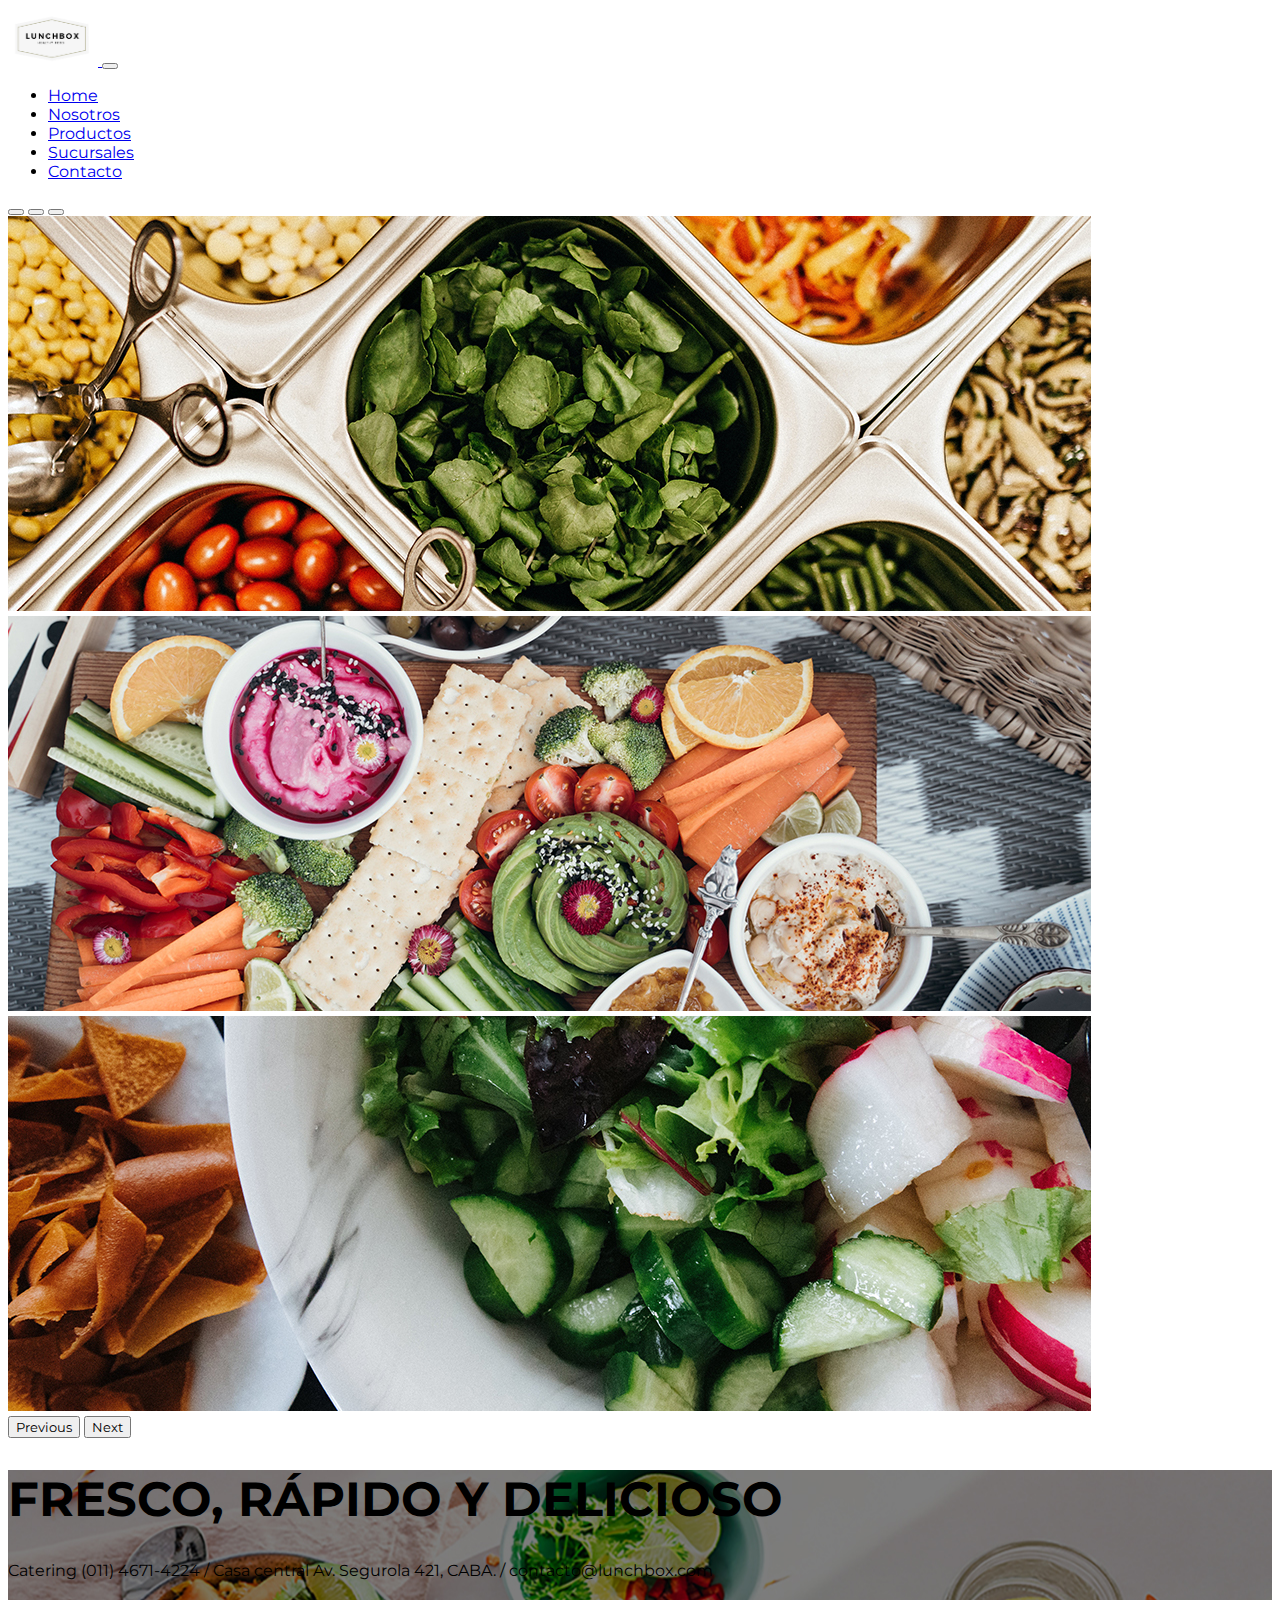
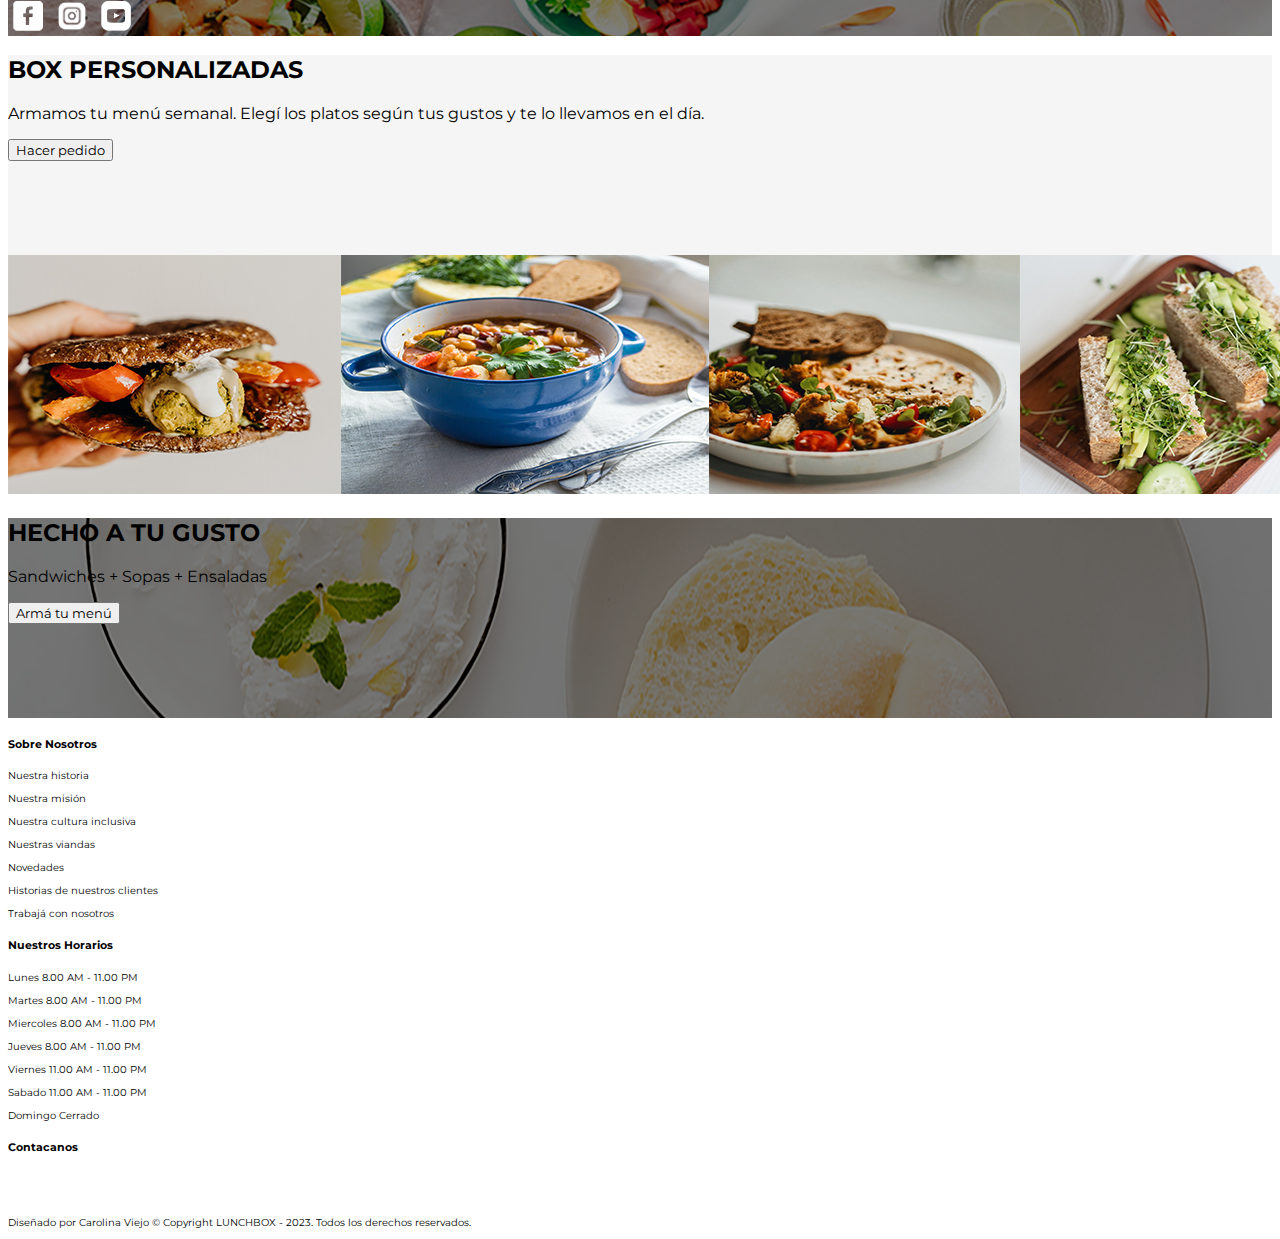
<file: index.html>
<!DOCTYPE html>
<html lang="en">

<head>
  <title>LUNCHBOX</title>
  <link rel="shortcut icon" href="./multimedia/imagenes/logo_favicon.png" type="image/x-icon">
  <meta charset="utf-8">
  <meta name="viewport" content="width=device-width, initial-scale=1">

  <meta name="description" content="Elegí ahora tus viandas! Viandas listas para consumir, con ingredientes naturales, 
        rico y saludable. Envíos a domicilio y retiro en tienda.">
  <meta name="keywords" content="viandas, saludable, light, natural, comida, rico, comida casera">

  <link href="https://cdn.jsdelivr.net/npm/bootstrap@5.3.2/dist/css/bootstrap.min.css" rel="stylesheet"
    integrity="sha384-T3c6CoIi6uLrA9TneNEoa7RxnatzjcDSCmG1MXxSR1GAsXEV/Dwwykc2MPK8M2HN" crossorigin="anonymous">
  <link rel="stylesheet" href="estilos/estilos.css">
</head>

<body>
  <header>
    <nav class="navbar navbar-expand-lg navbar-dark fixed-top bg-dark">
      <div class="container text-center">
        <a href="#" class="navbar-brand">
          <img src="./multimedia/imagenes/logo_lunchbox.png" alt="Logo LUNCHBOX">
        </a>
        <button class="navbar-toggler navbar-dark" type="button" data-bs-toggle="collapse" data-bs-target="#mainNav"
          aria-controls="mainNav" aria-expanded="false" aria-label="Barra de navegacion">
          <span class="navbar-toggler-icon navbar-dark"></span>
        </button>
        <div class="collapse navbar-collapse text-start" id="mainNav">
          <ul class="navbar-nav ms-auto mb-2 mb-lg-0">
            <li class="nav-item">
              <a class="nav-link link-light" href="index.html">Home</a>
            </li>
            <li class="nav-item">
              <a class="nav-link link-light" href="./paginas/nosotros.html">Nosotros</a>
            </li>
            <li class="nav-item">
              <a class="nav-link link-light" href="./paginas/productos.html">Productos</a>
            </li>
            <li class="nav-item">
              <a class="nav-link link-light" href="./paginas/sucursales.html">Sucursales</a>
            </li>
            <li class="nav-item">
              <a class="nav-link link-light" href="./paginas/contacto.html">Contacto</a>
            </li>
          </ul>
        </div>
      </div>
    </nav>
  </header>
  <main>
    <div class="carousel-display">
      <div id="carouselComida" class="carousel slide" data-bs-ride="carousel">
        <div class="carousel-indicators">
          <button type="button" data-bs-target="#carouselComida" data-bs-slide-to="0" class="active" aria-current="true"
            aria-label="Imagen 1"></button>
          <button type="button" data-bs-target="#carouselComida" data-bs-slide-to="1" aria-current="true"
            aria-label="Imagen 2"></button>
          <button type="button" data-bs-target="#carouselComida" data-bs-slide-to="2" aria-current="true"
            aria-label="Imagen 3"></button>
        </div>
        <div class="carousel-inner">
          <div class="carousel-item w-100 active">
            <img src="multimedia/imagenes/carrousel.jpg" class="d-block w-100" alt="carousel1">
          </div>
          <div class="carousel-item">
            <img src="multimedia/imagenes/carrousel_2.jpg" class="d-block w-100" alt="carousel2">
          </div>
          <div class="carousel-item">
            <img src="multimedia/imagenes/carrousel_3.jpg" class="d-block w-100" alt="carousel3">
          </div>
        </div>
        <button class="carousel-control-prev" type="button" data-bs-target="#carouselComida" data-bs-slide="prev">
          <span class="carousel-control-prev-icon" aria-hidden="true"></span>
          <span class="visually-hidden">Previous</span>
        </button>
        <button class="carousel-control-next" type="button" data-bs-target="#carouselComida" data-bs-slide="next">
          <span class="carousel-control-next-icon" aria-hidden="true"></span>
          <span class="visually-hidden">Next</span>
        </button>
      </div>
    </div>
    <section class="seccion-delicioso mt-5 mt-md-1 mt-lg-1">
      <div class="container">
        <div class="row">
          <div class="col-12 col-md-12 col-lg-12 mb-5 mt-md-5">
            <h1 class="text-white text-center fresco-title mt-5 mt-md-5 mt-lg-5">
              FRESCO, RÁPIDO Y DELICIOSO
            </h1>
            <p class="text-white text-center">
              Catering (011) 4671-4224 / Casa central Av. Segurola 421, CABA.
              / contacto@lunchbox.com
            </p>
            <div class="d-md-block text-center icons-social-networks">
              <!--fb-->
              <a href="#" target="_blank">
                <img src="./multimedia/imagenes/icono_facebook.png" alt="Facebook">
              </a>
              <!--ig-->
              <a href="#" target="_blank">
                <img src="./multimedia/imagenes/icono_instagram.png" alt="Instagram">
              </a>
              <!--tw-->
              <a href="#" target="_blank">
                <img src="./multimedia/imagenes/icono_youtube.png" alt="Twitter">
              </a>
            </div>
          </div>
        </div>
      </div>
    </section>
    <section class="personaliza">
      <div class="container">
        <div class="row">
          <div class="col-12 col-md-12 col-lg-12 mb-5">
            <h2 class="text-center mt-5 mt-md-5 mt-lg-5">
              BOX PERSONALIZADAS
            </h2>
            <p class="text-center">
              Armamos tu menú semanal. Elegí los platos según tus gustos y te
              lo llevamos en el día.
            </p>
            <div class="text-center">
              <button class="btn btn-danger regular-button">
                Hacer pedido
              </button>
            </div>
          </div>
        </div>
      </div>
    </section>
    <div>
      <img src="./multimedia/imagenes/imagen_banner_viandas.jpg" alt="banner" class="w-100">
    </div>
    <section class="menu">
      <div class="container">
        <div class="row">
          <div class="col-12 col-md-12 col-lg-12 mb-5">
            <h2 class="text-white text-center mt-5 mt-md-5 mt-lg-5">
              HECHO A TU GUSTO
            </h2>
            <p class="text-white text-center">
              Sandwiches + Sopas + Ensaladas
            </p>
            <div class="text-center">
              <button class="btn btn-danger regular-button">
                Armá tu menú
              </button>
            </div>
          </div>
        </div>
      </div>
    </section>
  </main>
  <footer class="bg-black text-white pt-3 pb-2">
    <div class="container text-start text-md-start text-lg-start">
      <div class="row text-start text-md-start text-lg-start mb-2 mb-md-2 mb-lg-2">
        <div class="col-12 col-md-12 col-lg-4 mt-3 text-center">
          <h5 class="text-uppercase mb-2 font-weight-bold footer-title-size">Sobre Nosotros</h5>
          <div class="mb-1 font-size">
            <p class="p-margin">Nuestra historia</p>
          </div>
          <div class="mb-1 font-size">
            <p class="p-margin">Nuestra misión</p>
          </div>
          <div class="mb-1 font-size">
            <p class="p-margin">Nuestra cultura inclusiva</p>
          </div>
          <div class="mb-1 font-size">
            <p class="p-margin">Nuestras viandas</p>
          </div>
          <div class="mb-1 font-size">
            <p class="p-margin">Novedades</p>
          </div>
          <div class="mb-1 font-size">
            <p class="p-margin">Historias de nuestros clientes</p>
          </div>
          <div class="mb-1 font-size">
            <p class="p-margin">Trabajá con nosotros</p>
          </div>
        </div>
        <div class="col-12 col-md-12 col-lg-4 mt-3 text-center">
          <h5 class="text-uppercase mb-2 font-weight-bold footer-title-size">Nuestros Horarios</h5>
          <div class="mb-1 font-size">
            <p class="p-margin">Lunes 8.00 AM - 11.00 PM</p>
          </div>
          <div class="mb-1 font-size">
            <p class="p-margin">Martes 8.00 AM - 11.00 PM</p>
          </div>
          <div class="mb-1 font-size">
            <p class="p-margin">Miercoles 8.00 AM - 11.00 PM</p>
          </div>
          <div class="mb-1 font-size">
            <p class="p-margin">Jueves 8.00 AM - 11.00 PM</p>
          </div>
          <div class="mb-1 font-size">
            <p class="p-margin">Viernes 11.00 AM - 11.00 PM</p>
          </div>
          <div class="mb-1 font-size">
            <p class="p-margin">Sabado 11.00 AM - 11.00 PM</p>
          </div>
          <div class="mb-1 font-size">
            <p class="p-margin">Domingo Cerrado</p>
          </div>
        </div>
        <div class="col-12 col-md-12 col-lg-4 mt-3">
          <h5 class="text-uppercase text-center mb-2 font-weight-bold footer-title-size">Contacanos</h5>
          <div class="d-md-block text-center icons-social">
            <!--fb-->
            <a target="_blank" href="https://facebook.com/">
              <img src="./multimedia/imagenes/icono_facebook.png" alt="Facebook"></a>
            <!--ig-->
            <a target="_blank" href="https://instagram.com/">
              <img src="./multimedia/imagenes/icono_instagram.png" alt="Instagram"></a>
            <a target="_blank" href="https://youtube.com/">
              <img src="./multimedia/imagenes/icono_youtube.png" alt="Youtube"></a>
          </div>
        </div>
      </div>
      <p class="text-center text-white mt-md-3 font-size">Diseñado por Carolina Viejo © Copyright LUNCHBOX - 2023.
        Todos los
        derechos reservados.</p>
    </div>
  </footer>
  <!-- Optional JavaScript -->
  <!-- jQuery first, then Popper.js, then Bootstrap JS -->
  <script src=" https://code.jquery.com/jquery-3.3.1.slim.min.js"
    integrity="sha384-q8i/X+965DzO0rT7abK41JStQIAqVgRVzpbzo5smXKp4YfRvH+8abtTE1Pi6jizo" crossorigin="anonymous">
  </script>
  <script src="https://cdn.jsdelivr.net/npm/@popperjs/core@2.11.8/dist/umd/popper.min.js"
    integrity="sha384-I7E8VVD/ismYTF4hNIPjVp/Zjvgyol6VFvRkX/vR+Vc4jQkC+hVqc2pM8ODewa9r" crossorigin="anonymous">
  </script>
  <script src="https://cdn.jsdelivr.net/npm/bootstrap@5.3.2/dist/js/bootstrap.min.js"
    integrity="sha384-BBtl+eGJRgqQAUMxJ7pMwbEyER4l1g+O15P+16Ep7Q9Q+zqX6gSbd85u4mG4QzX+" crossorigin="anonymous">
  </script>
</body>

</html>
</file>
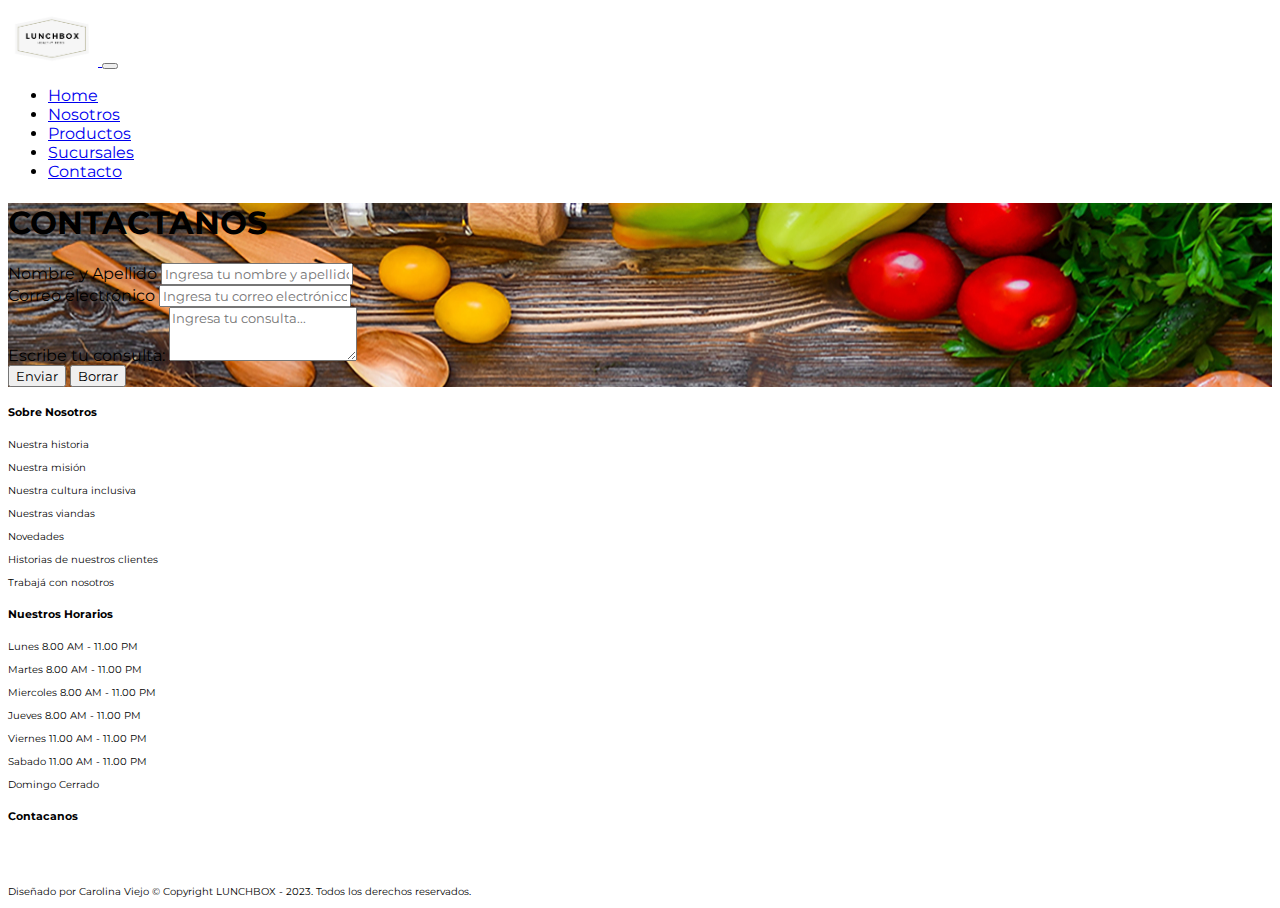
<file: paginas/contacto.html>
<!DOCTYPE html>
<html lang="en">

<head>
	<link rel="shortcut icon" href="../multimedia/imagenes/logo_favicon.png" type="image/x-icon">
	<meta charset="UTF-8">
	<meta name="viewport" content="width=device-width, initial-scale=1">

	<meta name="description" content="Contactate con nosotros y te responderemos a la brevedad. 
				Si tenés alguna duda o sugerencia dejanos tu consulta">
	<meta name="keywords" content="contacto, información, consulta">

	<link href="https://cdn.jsdelivr.net/npm/bootstrap@5.3.2/dist/css/bootstrap.min.css" rel="stylesheet"
		integrity="sha384-T3c6CoIi6uLrA9TneNEoa7RxnatzjcDSCmG1MXxSR1GAsXEV/Dwwykc2MPK8M2HN" crossorigin="anonymous">
	<link rel="stylesheet" href="../estilos/estilos.css">
	<title>LUNCHBOX</title>
</head>

<body>
	<header>
		<nav class="navbar navbar-expand-lg navbar-dark fixed-top bg-dark">
			<div class="container text-center">
				<a href="#" class="navbar-brand">
					<img src="../multimedia/imagenes/logo_lunchbox.png" alt="Logo LUNCHBOX">
				</a>
				<button class="navbar-toggler navbar-dark" type="button" data-bs-toggle="collapse"
					data-bs-target="#mainNav" aria-controls="mainNav" aria-expanded="false"
					aria-label="Barra de navegacion">
					<span class="navbar-toggler-icon navbar-dark"></span>
				</button>
				<div class="collapse navbar-collapse text-start" id="mainNav">
					<ul class="navbar-nav ms-auto mb-2 mb-lg-0">
						<li class="nav-item">
							<a class="nav-link link-light" href="../index.html">Home</a>
						</li>
						<li class="nav-item">
							<a class="nav-link link-light" href="./nosotros.html">Nosotros</a>
						</li>
						<li class="nav-item">
							<a class="nav-link link-light" href="./productos.html">Productos</a>
						</li>
						<li class="nav-item">
							<a class="nav-link link-light" href="./sucursales.html">Sucursales</a>
						</li>
						<li class="nav-item">
							<a class="nav-link link-light" href="#">Contacto</a>
						</li>
					</ul>
				</div>
			</div>
		</nav>
	</header>
	<main>
		<section class="contactanos mt-5 mt-md-5 mt-lg-5">
			<div class=" container">
				<div class="row">
					<div class="col-12 col-md-12 col-lg-12 mb-5 mt-md-5">
						<h1 class="text-white text-center fs-2 mt-5 mt-md-5 mt-lg-5 pt-3 me-5 me-md-5 me-lg-5">
							CONTACTANOS
						</h1>
						<form class="form-bakground">
							<div class="align-items-center pt-4 ms-md-5">
								<div class="mb-3 mx-auto w-50">
									<label class="form-label text-white">Nombre y Apellido</label>
									<input type="text" class="form-control" id="ayp"
										placeholder="Ingresa tu nombre y apellido*">
								</div>
								<div class="mb-3 mx-auto w-50">
									<label class="form-label text-white">Correo electrónico</label>
									<input type="text" class="form-control" id="email"
										placeholder="Ingresa tu correo electrónico*">
								</div>
								<div class="mb-3 mx-auto w-50">
									<label class="form-label text-white">Escribe tu consulta:</label>
									<textarea class="form-control" id="consulta" rows="3"
										placeholder="Ingresa tu consulta..."></textarea>
								</div>
								<div class="mb-3 mx-auto w-50 text-center">
									<button type="submit" class="btn btn-success regular-button">Enviar</button>
									<button type="reset" class="btn btn-danger regular-button ms-md-3">Borrar</button>
								</div>
							</div>
						</form>
					</div>
				</div>
			</div>
		</section>
	</main>
	<footer class="bg-black text-white pt-3 pb-2">
		<div class="container text-start text-md-start text-lg-start">
			<div class="row text-start text-md-start text-lg-start mb-2 mb-md-2 mb-lg-2">
				<div class="col-12 col-md-12 col-lg-4 mt-3 text-center">
					<h5 class="text-uppercase mb-2 font-weight-bold footer-title-size">Sobre Nosotros</h5>
					<div class="mb-1 font-size">
						<p class="p-margin">Nuestra historia</p>
					</div>
					<div class="mb-1 font-size">
						<p class="p-margin">Nuestra misión</p>
					</div>
					<div class="mb-1 font-size">
						<p class="p-margin">Nuestra cultura inclusiva</p>
					</div>
					<div class="mb-1 font-size">
						<p class="p-margin">Nuestras viandas</p>
					</div>
					<div class="mb-1 font-size">
						<p class="p-margin">Novedades</p>
					</div>
					<div class="mb-1 font-size">
						<p class="p-margin">Historias de nuestros clientes</p>
					</div>
					<div class="mb-1 font-size">
						<p class="p-margin">Trabajá con nosotros</p>
					</div>
				</div>
				<div class="col-12 col-md-12 col-lg-4 mt-3 text-center">
					<h5 class="text-uppercase mb-2 font-weight-bold footer-title-size">Nuestros Horarios</h5>
					<div class="mb-1 font-size">
						<p class="p-margin">Lunes 8.00 AM - 11.00 PM</p>
					</div>
					<div class="mb-1 font-size">
						<p class="p-margin">Martes 8.00 AM - 11.00 PM</p>
					</div>
					<div class="mb-1 font-size">
						<p class="p-margin">Miercoles 8.00 AM - 11.00 PM</p>
					</div>
					<div class="mb-1 font-size">
						<p class="p-margin">Jueves 8.00 AM - 11.00 PM</p>
					</div>
					<div class="mb-1 font-size">
						<p class="p-margin">Viernes 11.00 AM - 11.00 PM</p>
					</div>
					<div class="mb-1 font-size">
						<p class="p-margin">Sabado 11.00 AM - 11.00 PM</p>
					</div>
					<div class="mb-1 font-size">
						<p class="p-margin">Domingo Cerrado</p>
					</div>
				</div>
				<div class="col-12 col-md-12 col-lg-4 mt-3">
					<h5 class="text-uppercase text-center mb-2 font-weight-bold footer-title-size">Contacanos</h5>
					<div class="d-md-block text-center icons-social">
						<!--fb-->
						<a target="_blank" href="https://facebook.com/">
							<img src="../multimedia/imagenes/icono_facebook.png" alt="Facebook"></a>
						<!--ig-->
						<a target="_blank" href="https://instagram.com/">
							<img src="../multimedia/imagenes/icono_instagram.png" alt="Instagram"></a>

						<a target="_blank" href="https://youtube.com/">
							<img src="../multimedia/imagenes/icono_youtube.png" alt="Youtube"></a>
					</div>
				</div>
			</div>
			<p class="text-center text-white mt-md-3 font-size">Diseñado por Carolina Viejo © Copyright LUNCHBOX - 2023.
				Todos los
				derechos reservados.</p>
		</div>
	</footer>
	<!-- Optional JavaScript -->
	<!-- jQuery first, then Popper.js, then Bootstrap JS -->
	<script src=" https://code.jquery.com/jquery-3.3.1.slim.min.js"
		integrity="sha384-q8i/X+965DzO0rT7abK41JStQIAqVgRVzpbzo5smXKp4YfRvH+8abtTE1Pi6jizo" crossorigin="anonymous">
	</script>
	<script src="https://cdn.jsdelivr.net/npm/@popperjs/core@2.11.8/dist/umd/popper.min.js"
		integrity="sha384-I7E8VVD/ismYTF4hNIPjVp/Zjvgyol6VFvRkX/vR+Vc4jQkC+hVqc2pM8ODewa9r" crossorigin="anonymous">
	</script>
	<script src="https://cdn.jsdelivr.net/npm/bootstrap@5.3.2/dist/js/bootstrap.min.js"
		integrity="sha384-BBtl+eGJRgqQAUMxJ7pMwbEyER4l1g+O15P+16Ep7Q9Q+zqX6gSbd85u4mG4QzX+" crossorigin="anonymous">
	</script>
</body>

</html>
</file>
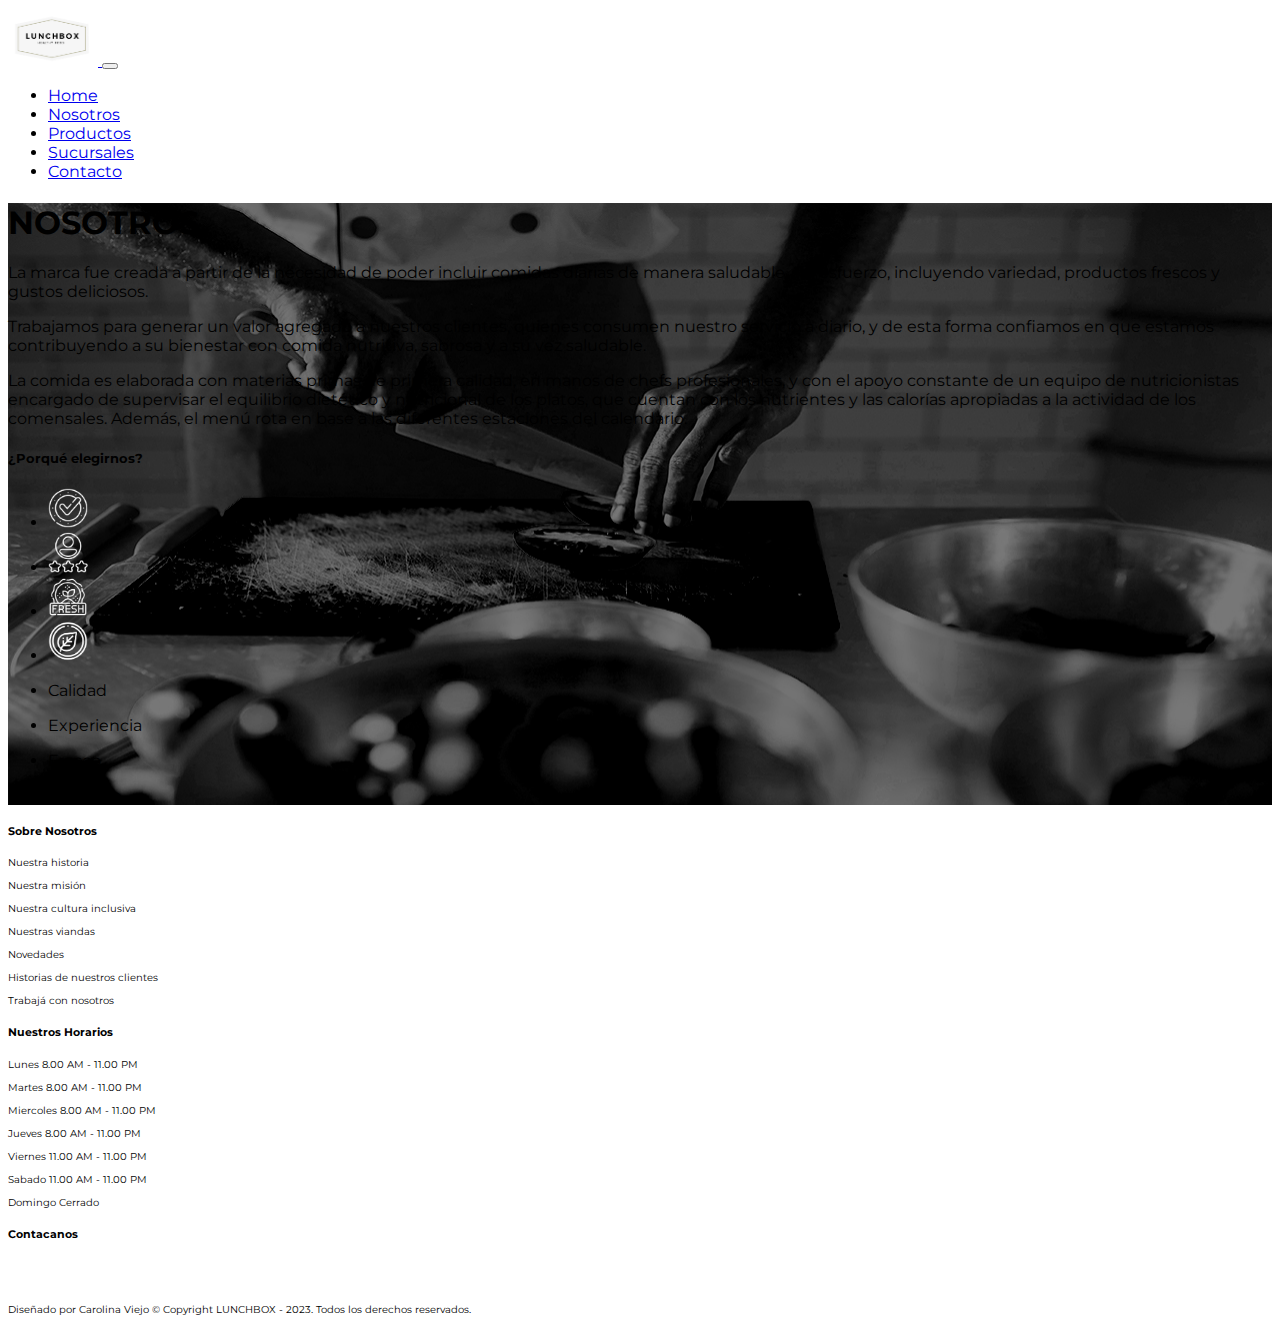
<file: paginas/nosotros.html>
<!DOCTYPE html>
<html lang="en">

<head>
	<link rel="shortcut icon" href="../multimedia/imagenes/logo_favicon.png" type="image/x-icon">

	<meta charset="UTF-8">
	<meta name="viewport" content="width=device-width, initial-scale=1">

	<meta name="description" content="Tenemos la necesidad de ayudarte a incluir comidas diarias de manera saludable, sin esfuerzo,
				incluyendo variedad, productos frescos y gustos deliciosos.">
	<meta name="keywords" content="comer saludable sin esfuerzo, comida diaria, productos frescos, variedad de sabores">

	<!-- Bootstrap CSS -->
	<link href="https://cdn.jsdelivr.net/npm/bootstrap@5.3.2/dist/css/bootstrap.min.css" rel="stylesheet"
		integrity="sha384-T3c6CoIi6uLrA9TneNEoa7RxnatzjcDSCmG1MXxSR1GAsXEV/Dwwykc2MPK8M2HN" crossorigin="anonymous">
	<link rel="stylesheet" href="../estilos/estilos.css">
	<title>LUNCHBOX</title>
</head>

<body>
	<header>
		<nav class="navbar navbar-expand-lg navbar-dark fixed-top bg-dark">
			<div class="container text-center">
				<a href="#" class="navbar-brand">
					<img src="../multimedia/imagenes/logo_lunchbox.png" alt="Logo LUNCHBOX">
				</a>
				<button class="navbar-toggler navbar-dark" type="button" data-bs-toggle="collapse"
					data-bs-target="#mainNav" aria-controls="mainNav" aria-expanded="false"
					aria-label="Barra de navegacion">
					<span class="navbar-toggler-icon navbar-dark"></span>
				</button>
				<div class="collapse navbar-collapse text-start" id="mainNav">
					<ul class="navbar-nav ms-auto mb-2 mb-lg-0">
						<li class="nav-item">
							<a class="nav-link link-light" href="index.html">Home</a>
						</li>
						<li class="nav-item">
							<a class="nav-link link-light" href="#">Nosotros</a>
						</li>
						<li class="nav-item">
							<a class="nav-link link-light" href="./productos.html">Productos</a>
						</li>
						<li class="nav-item">
							<a class="nav-link link-light" href="./sucursales.html">Sucursales</a>
						</li>
						<li class="nav-item">
							<a class="nav-link link-light" href="./contacto.html">Contacto</a>
						</li>
					</ul>
				</div>
			</div>
		</nav>
	</header>
	<main>
		<section class="sobre-nosotros mt-5 mt-md-5 mt-lg-5">
			<div class=" container">
				<div class="row">
					<div class="col-12 col-md-12 col-lg-12 mb-5 mt-md-5">
						<h1
							class="text-white text-start fs-3 mt-5 mt-md-5 mt-lg-5 pt-3 pt-md-3 pt-lg-3 ms-2 ms-md-2 ms-lg-2">
							NOSOTROS
						</h1>
						<p class="text-white text-start ms-2 ms-md-2 ms-lg-2">
							La marca fue creada a partir de la necesidad de poder incluir comidas diarias de manera
							saludable, sin esfuerzo, incluyendo variedad, productos frescos y gustos deliciosos.
						</p>
						<p class="text-white text-start ms-2 ms-md-2 ms-lg-2">
							Trabajamos para generar un valor agregado a nuestros clientes, quienes consumen nuestro
							servicio
							a diario, y de esta forma confiamos en que estamos contribuyendo a su bienestar con comida
							nutritiva, sabrosa y a su vez saludable.
						</p>
						<p class="text-white text-start ms-2 ms-md-2 ms-lg-2">
							La comida es elaborada con materias primas de primera calidad, en manos de chefs
							profesionales, y
							con el apoyo constante de un equipo de nutricionistas encargado de supervisar el equilibrio
							dietético y nutricional de los platos, que cuentan con los nutrientes y las calorías
							apropiadas
							a la actividad de los comensales. Además, el menú rota en base a las diferentes estaciones
							del
							calendario.
						</p>
						<div>
							<h5 class="text-white text-start mb-4 mb-md-4 mb-lg-4">
								¿Porqué elegirnos?
							</h5>
							<ul class="nav flex-row elegirnos-ul">
								<li class="nav-item ms-2 ms-md-2 ms-lg-2"><img src="../multimedia/imagenes/calidad.png"
										alt="calidad">
								</li>
								<li class="nav-item ms-5 ms-md-5 ms-lg-5"><img
										src="../multimedia/imagenes/experiencia.png" alt="experiencia"></li>
								<li class="nav-item ms-5 ms-md-5 ms-lg-5"><img src="../multimedia/imagenes/fresco.png"
										alt="fresco">
								</li>
								<li class="nav-item ms-5 ms-md-5 ms-lg-5"><img src="../multimedia/imagenes/organico.png"
										alt="organico"></li>
							</ul>
							<ul class="nav flex-row">
								<li class="nav-item me-md-1 text-white">
									<p>Calidad</p>
								</li>
								<li class="nav-item ms-3 ms-md-2 ms-lg-2 text-white">
									<p>Experiencia</p>
								</li>
								<li class="nav-item ms-2 ms-md-3 ms-lg-3 text-white">
									<p>Fresco</p>
								</li>
								<li class="nav-item ms-4 ms-md-4 ms-lg-4 text-white">
									<p>Orgánico</p>
								</li>
							</ul>
						</div>
					</div>
				</div>
			</div>
		</section>
	</main>
	<footer class="bg-black text-white pt-3 pb-2">
		<div class="container text-start text-md-start text-lg-start">
			<div class="row text-start text-md-start text-lg-start mb-2 mb-md-2 mb-lg-2">
				<div class="col-12 col-md-12 col-lg-4 mt-3 text-center">
					<h5 class="text-uppercase mb-2 font-weight-bold footer-title-size">Sobre Nosotros</h5>
					<div class="mb-1 font-size">
						<p class="p-margin">Nuestra historia</p>
					</div>
					<div class="mb-1 font-size">
						<p class="p-margin">Nuestra misión</p>
					</div>
					<div class="mb-1 font-size">
						<p class="p-margin">Nuestra cultura inclusiva</p>
					</div>
					<div class="mb-1 font-size">
						<p class="p-margin">Nuestras viandas</p>
					</div>
					<div class="mb-1 font-size">
						<p class="p-margin">Novedades</p>
					</div>
					<div class="mb-1 font-size">
						<p class="p-margin">Historias de nuestros clientes</p>
					</div>
					<div class="mb-1 font-size">
						<p class="p-margin">Trabajá con nosotros</p>
					</div>
				</div>
				<div class="col-12 col-md-12 col-lg-4 mt-3 text-center">
					<h5 class="text-uppercase mb-2 font-weight-bold footer-title-size">Nuestros Horarios</h5>
					<div class="mb-1 font-size">
						<p class="p-margin">Lunes 8.00 AM - 11.00 PM</p>
					</div>
					<div class="mb-1 font-size">
						<p class="p-margin">Martes 8.00 AM - 11.00 PM</p>
					</div>
					<div class="mb-1 font-size">
						<p class="p-margin">Miercoles 8.00 AM - 11.00 PM</p>
					</div>
					<div class="mb-1 font-size">
						<p class="p-margin">Jueves 8.00 AM - 11.00 PM</p>
					</div>
					<div class="mb-1 font-size">
						<p class="p-margin">Viernes 11.00 AM - 11.00 PM</p>
					</div>
					<div class="mb-1 font-size">
						<p class="p-margin">Sabado 11.00 AM - 11.00 PM</p>
					</div>
					<div class="mb-1 font-size">
						<p class="p-margin">Domingo Cerrado</p>
					</div>
				</div>
				<div class="col-12 col-md-12 col-lg-4 mt-3">
					<h5 class="text-uppercase text-center mb-2 font-weight-bold footer-title-size">Contacanos</h5>
					<div class="d-md-block text-center icons-social">
						<!--fb-->
						<a target="_blank" href="https://facebook.com/">
							<img src="../multimedia/imagenes/icono_facebook.png" alt="Facebook"></a>
						<!--ig-->
						<a target="_blank" href="https://instagram.com/">
							<img src="../multimedia/imagenes/icono_instagram.png" alt="Instagram"></a>

						<a target="_blank" href="https://youtube.com/">
							<img src="../multimedia/imagenes/icono_youtube.png" alt="Youtube"></a>
					</div>
				</div>
			</div>
			<p class="text-center text-white mt-md-3 font-size">Diseñado por Carolina Viejo © Copyright LUNCHBOX - 2023.
				Todos los
				derechos reservados.</p>
		</div>
	</footer>
	<!-- Optional JavaScript -->
	<!-- jQuery first, then Popper.js, then Bootstrap JS -->
	<script src=" https://code.jquery.com/jquery-3.3.1.slim.min.js"
		integrity="sha384-q8i/X+965DzO0rT7abK41JStQIAqVgRVzpbzo5smXKp4YfRvH+8abtTE1Pi6jizo" crossorigin="anonymous">
	</script>
	<script src="https://cdn.jsdelivr.net/npm/@popperjs/core@2.11.8/dist/umd/popper.min.js"
		integrity="sha384-I7E8VVD/ismYTF4hNIPjVp/Zjvgyol6VFvRkX/vR+Vc4jQkC+hVqc2pM8ODewa9r" crossorigin="anonymous">
	</script>
	<script src="https://cdn.jsdelivr.net/npm/bootstrap@5.3.2/dist/js/bootstrap.min.js"
		integrity="sha384-BBtl+eGJRgqQAUMxJ7pMwbEyER4l1g+O15P+16Ep7Q9Q+zqX6gSbd85u4mG4QzX+" crossorigin="anonymous">
	</script>
</body>

</html>
</file>
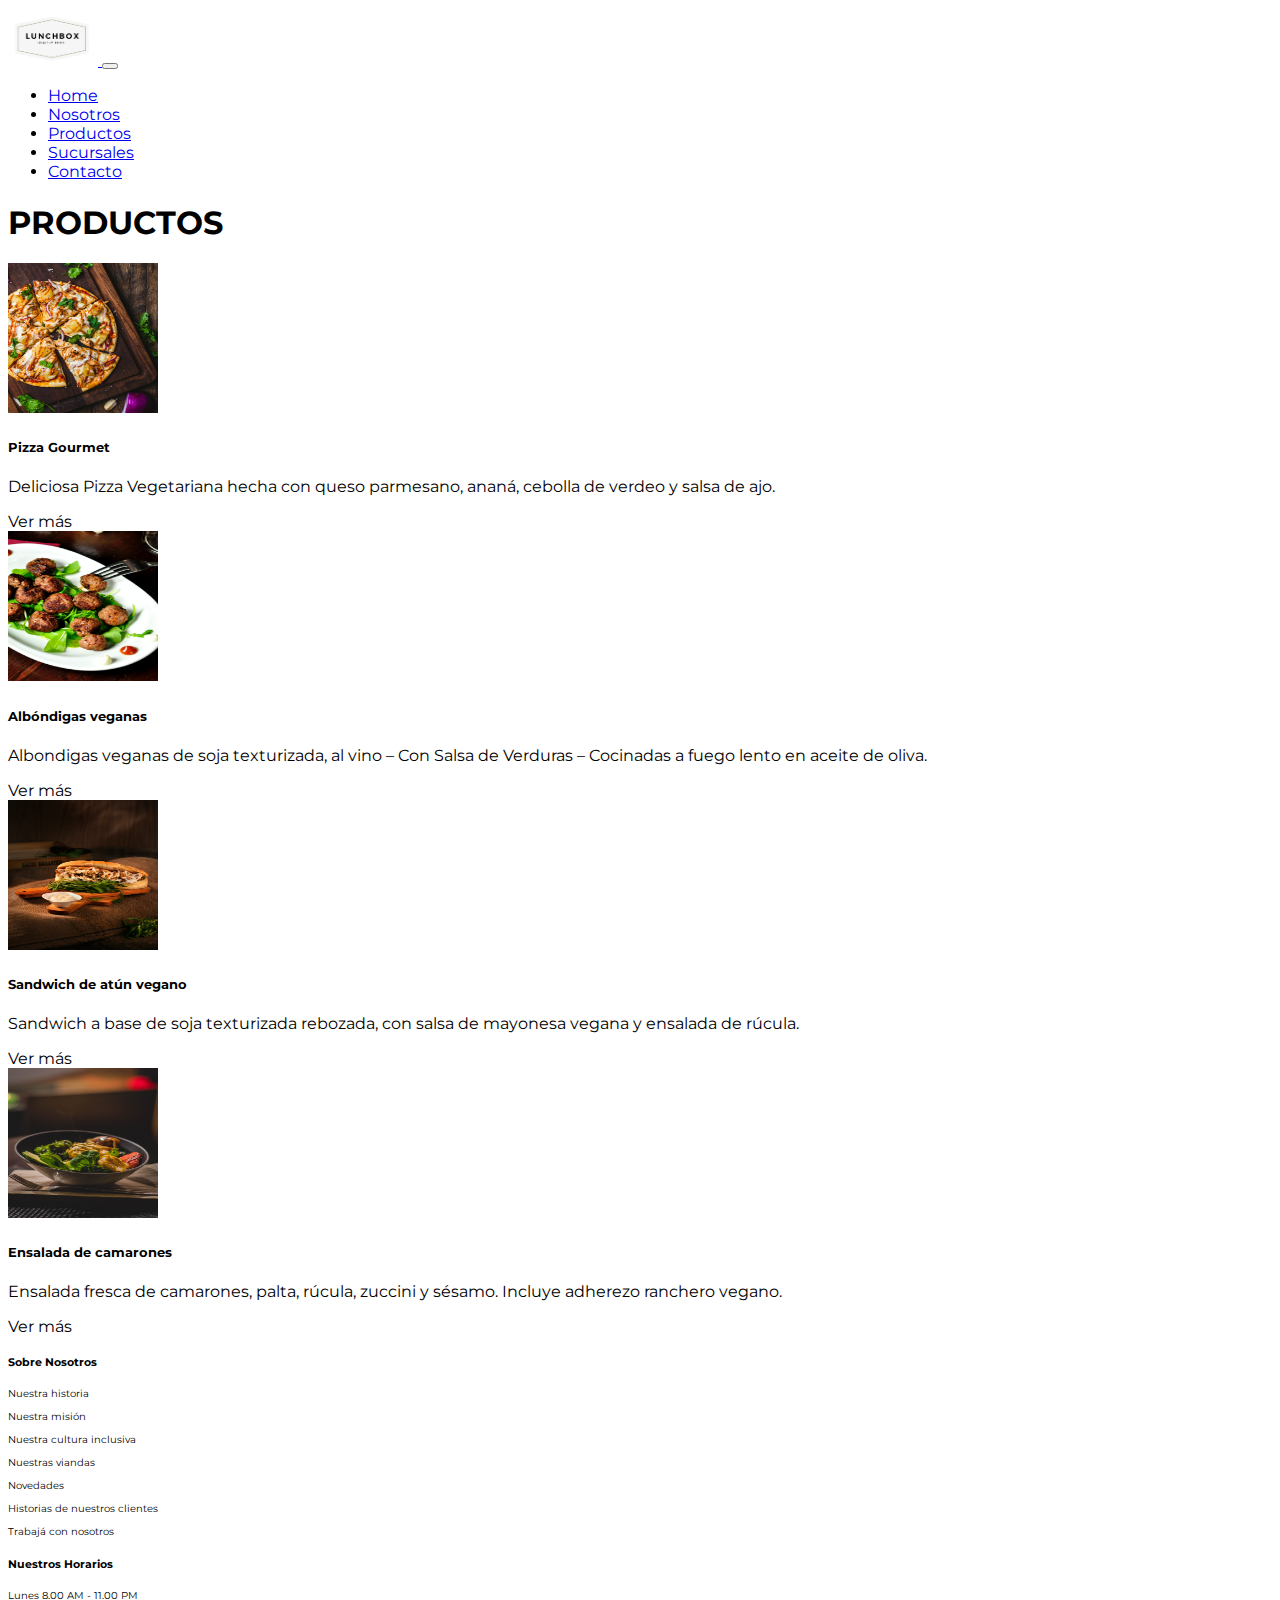
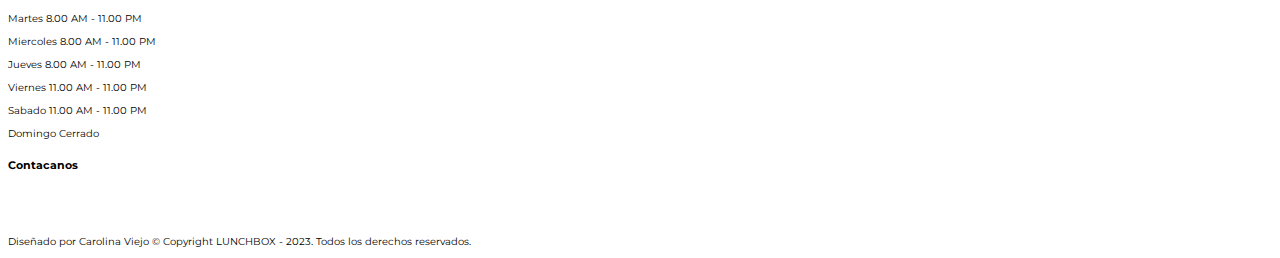
<file: paginas/productos.html>
<!DOCTYPE html>
<html lang="en">

<head>
	<link rel="shortcut icon" href="../multimedia/imagenes/logo_favicon.png" type="image/x-icon">

	<meta charset="UTF-8">
	<meta name="viewport" content="width=device-width, initial-scale=1">

	<meta name="description" content="Viandas light, vegetarianas o clásicas a domicilio. 
				Armá tu menú semanal según tus gustos y te lo enviamos!">
	<meta name="keywords"
		content="viandas ricas, viandas saludables, pizza vegana, ingredientes naturales, platos nutritivos, comer sin esfuerzo">

	<!-- Bootstrap CSS -->
	<link href="https://cdn.jsdelivr.net/npm/bootstrap@5.3.2/dist/css/bootstrap.min.css" rel="stylesheet"
		integrity="sha384-T3c6CoIi6uLrA9TneNEoa7RxnatzjcDSCmG1MXxSR1GAsXEV/Dwwykc2MPK8M2HN" crossorigin="anonymous">
	<link rel="stylesheet" href="../estilos/estilos.css">
	<title>LUNCHBOX</title>
</head>

<body>
	<header>
		<nav class="navbar navbar-expand-lg navbar-dark fixed-top bg-dark">
			<div class="container text-center">
				<a href="#" class="navbar-brand">
					<img src="../multimedia/imagenes/logo_lunchbox.png" alt="Logo LUNCHBOX">
				</a>
				<button class="navbar-toggler navbar-dark" type="button" data-bs-toggle="collapse"
					data-bs-target="#mainNav" aria-controls="mainNav" aria-expanded="false"
					aria-label="Barra de navegacion">
					<span class="navbar-toggler-icon navbar-dark"></span>
				</button>
				<div class="collapse navbar-collapse text-start" id="mainNav">
					<ul class="navbar-nav ms-auto mb-2 mb-lg-0">
						<li class="nav-item">
							<a class="nav-link link-light" href="../index.html">Home</a>
						</li>
						<li class="nav-item">
							<a class="nav-link link-light" href="./nosotros.html">Nosotros</a>
						</li>
						<li class="nav-item">
							<a class="nav-link link-light" href="#">Productos</a>
						</li>
						<li class="nav-item">
							<a class="nav-link link-light" href="./sucursales.html">Sucursales</a>
						</li>
						<li class="nav-item">
							<a class="nav-link link-light" href="./contacto.html">Contacto</a>
						</li>
					</ul>
				</div>
			</div>
		</nav>
	</header>
	<main>
		<section class="mt-5 mt-md-5 mt-lg-5">
			<div class="container">
				<div class="row">
					<div class="col-12 col-md-12 col-lg-12 mb-5 mt-md-5">
						<h1
							class="text-dark text-start fs-3 mt-5 mt-md-5 mt-lg-5 pt-3 pt-md-3 pt-lg-3 ms-2 ms-md-2 ms-lg-2">
							PRODUCTOS
						</h1>
					</div>
				</div>
				<div class="row">
					<div class="col-12 col-md-12 col-lg-3">
						<div class="card bg-light shadow-sm border-0 px-2 py-3 mb-4">
							<div class="text-center">
								<img src="../multimedia/imagenes/chad-montano-MqT0asuoIcU-unsplash.jpg" alt="pizza">
							</div>
							<div class="card-body text-center">
								<h5 class="card-title"> Pizza Gourmet</h5>
								<p>Deliciosa Pizza Vegetariana hecha con queso parmesano,
									ananá, cebolla de verdeo y salsa de ajo.
								</p>
								<a class="btn btn-danger">Ver más</a>
							</div>
						</div>
					</div>
					<div class="col-12 col-md-12 col-lg-3">
						<div class="card bg-light shadow-sm border-0 px-2 py-3 mb-4">
							<div class="text-center">
								<img src="../multimedia/imagenes/emiliano-vittoriosi-OFismyezPnY-unsplash.jpg"
									alt="pizza">
							</div>
							<div class="card-body text-center">
								<h5 class="card-title">Albóndigas veganas</h5>
								<p>Albondigas veganas de soja texturizada, al vino – Con Salsa de Verduras
									– Cocinadas a fuego lento en aceite de oliva.
								</p>
								<a class="btn btn-danger">Ver más</a>
							</div>
						</div>
					</div>
					<div class="col-12 col-md-12 col-lg-3">
						<div class="card bg-light shadow-sm border-0 px-2 py-3 mb-4">
							<div class="text-center">
								<img src="../multimedia/imagenes/pexels-rajesh-tp-1633525.jpg" alt="pizza">
							</div>
							<div class="card-body text-center">
								<h5 class="card-title">Sandwich de atún vegano</h5>
								<p>Sandwich a base de soja texturizada rebozada,
									con salsa de mayonesa vegana y ensalada de rúcula.
								</p>
								<a class="btn btn-danger">Ver más</a>
							</div>
						</div>
					</div>
					<div class="col-12 col-md-12 col-lg-3">
						<div class="card bg-light shadow-sm border-0 px-2 py-3 mb-4">
							<div class="text-center">
								<img src="../multimedia/imagenes/pexels-valeria-boltneva-842571.jpg" alt="pizza">
							</div>
							<div class="card-body text-center">
								<h5 class="card-title">Ensalada de camarones</h5>
								<p>Ensalada fresca de camarones, palta, rúcula,
									zuccini y sésamo. Incluye adherezo ranchero vegano.
								</p>
								<a class="btn btn-danger">Ver más</a>
							</div>
						</div>
					</div>
				</div>
			</div>
		</section>
	</main>
	<footer class="bg-black text-white pt-3 pb-2">
		<div class="container text-start text-md-start text-lg-start">
			<div class="row text-start text-md-start text-lg-start mb-2 mb-md-2 mb-lg-2">
				<div class="col-12 col-md-12 col-lg-4 mt-3 text-center">
					<h5 class="text-uppercase mb-2 font-weight-bold footer-title-size">Sobre Nosotros</h5>
					<div class="mb-1 font-size">
						<p class="p-margin">Nuestra historia</p>
					</div>
					<div class="mb-1 font-size">
						<p class="p-margin">Nuestra misión</p>
					</div>
					<div class="mb-1 font-size">
						<p class="p-margin">Nuestra cultura inclusiva</p>
					</div>
					<div class="mb-1 font-size">
						<p class="p-margin">Nuestras viandas</p>
					</div>
					<div class="mb-1 font-size">
						<p class="p-margin">Novedades</p>
					</div>
					<div class="mb-1 font-size">
						<p class="p-margin">Historias de nuestros clientes</p>
					</div>
					<div class="mb-1 font-size">
						<p class="p-margin">Trabajá con nosotros</p>
					</div>
				</div>
				<div class="col-12 col-md-12 col-lg-4 mt-3 text-center">
					<h5 class="text-uppercase mb-2 font-weight-bold footer-title-size">Nuestros Horarios</h5>
					<div class="mb-1 font-size">
						<p class="p-margin">Lunes 8.00 AM - 11.00 PM</p>
					</div>
					<div class="mb-1 font-size">
						<p class="p-margin">Martes 8.00 AM - 11.00 PM</p>
					</div>
					<div class="mb-1 font-size">
						<p class="p-margin">Miercoles 8.00 AM - 11.00 PM</p>
					</div>
					<div class="mb-1 font-size">
						<p class="p-margin">Jueves 8.00 AM - 11.00 PM</p>
					</div>
					<div class="mb-1 font-size">
						<p class="p-margin">Viernes 11.00 AM - 11.00 PM</p>
					</div>
					<div class="mb-1 font-size">
						<p class="p-margin">Sabado 11.00 AM - 11.00 PM</p>
					</div>
					<div class="mb-1 font-size">
						<p class="p-margin">Domingo Cerrado</p>
					</div>
				</div>
				<div class="col-12 col-md-12 col-lg-4 mt-3">
					<h5 class="text-uppercase text-center mb-2 font-weight-bold footer-title-size">Contacanos</h5>
					<div class="d-md-block text-center icons-social">
						<!--fb-->
						<a target="_blank" href="https://facebook.com/">
							<img src="../multimedia/imagenes/icono_facebook.png" alt="Facebook"></a>
						<!--ig-->
						<a target="_blank" href="https://instagram.com/">
							<img src="../multimedia/imagenes/icono_instagram.png" alt="Instagram"></a>

						<a target="_blank" href="https://youtube.com/">
							<img src="../multimedia/imagenes/icono_youtube.png" alt="Youtube"></a>
					</div>
				</div>
			</div>
			<p class="text-center text-white mt-md-3 font-size">Diseñado por Carolina Viejo © Copyright LUNCHBOX - 2023.
				Todos los
				derechos reservados.</p>
		</div>
	</footer>
	<!-- Optional JavaScript -->
	<!-- jQuery first, then Popper.js, then Bootstrap JS -->
	<script src=" https://code.jquery.com/jquery-3.3.1.slim.min.js"
		integrity="sha384-q8i/X+965DzO0rT7abK41JStQIAqVgRVzpbzo5smXKp4YfRvH+8abtTE1Pi6jizo" crossorigin="anonymous">
	</script>
	<script src="https://cdn.jsdelivr.net/npm/@popperjs/core@2.11.8/dist/umd/popper.min.js"
		integrity="sha384-I7E8VVD/ismYTF4hNIPjVp/Zjvgyol6VFvRkX/vR+Vc4jQkC+hVqc2pM8ODewa9r" crossorigin="anonymous">
	</script>
	<script src="https://cdn.jsdelivr.net/npm/bootstrap@5.3.2/dist/js/bootstrap.min.js"
		integrity="sha384-BBtl+eGJRgqQAUMxJ7pMwbEyER4l1g+O15P+16Ep7Q9Q+zqX6gSbd85u4mG4QzX+" crossorigin="anonymous">
	</script>

</body>

</html>
</file>
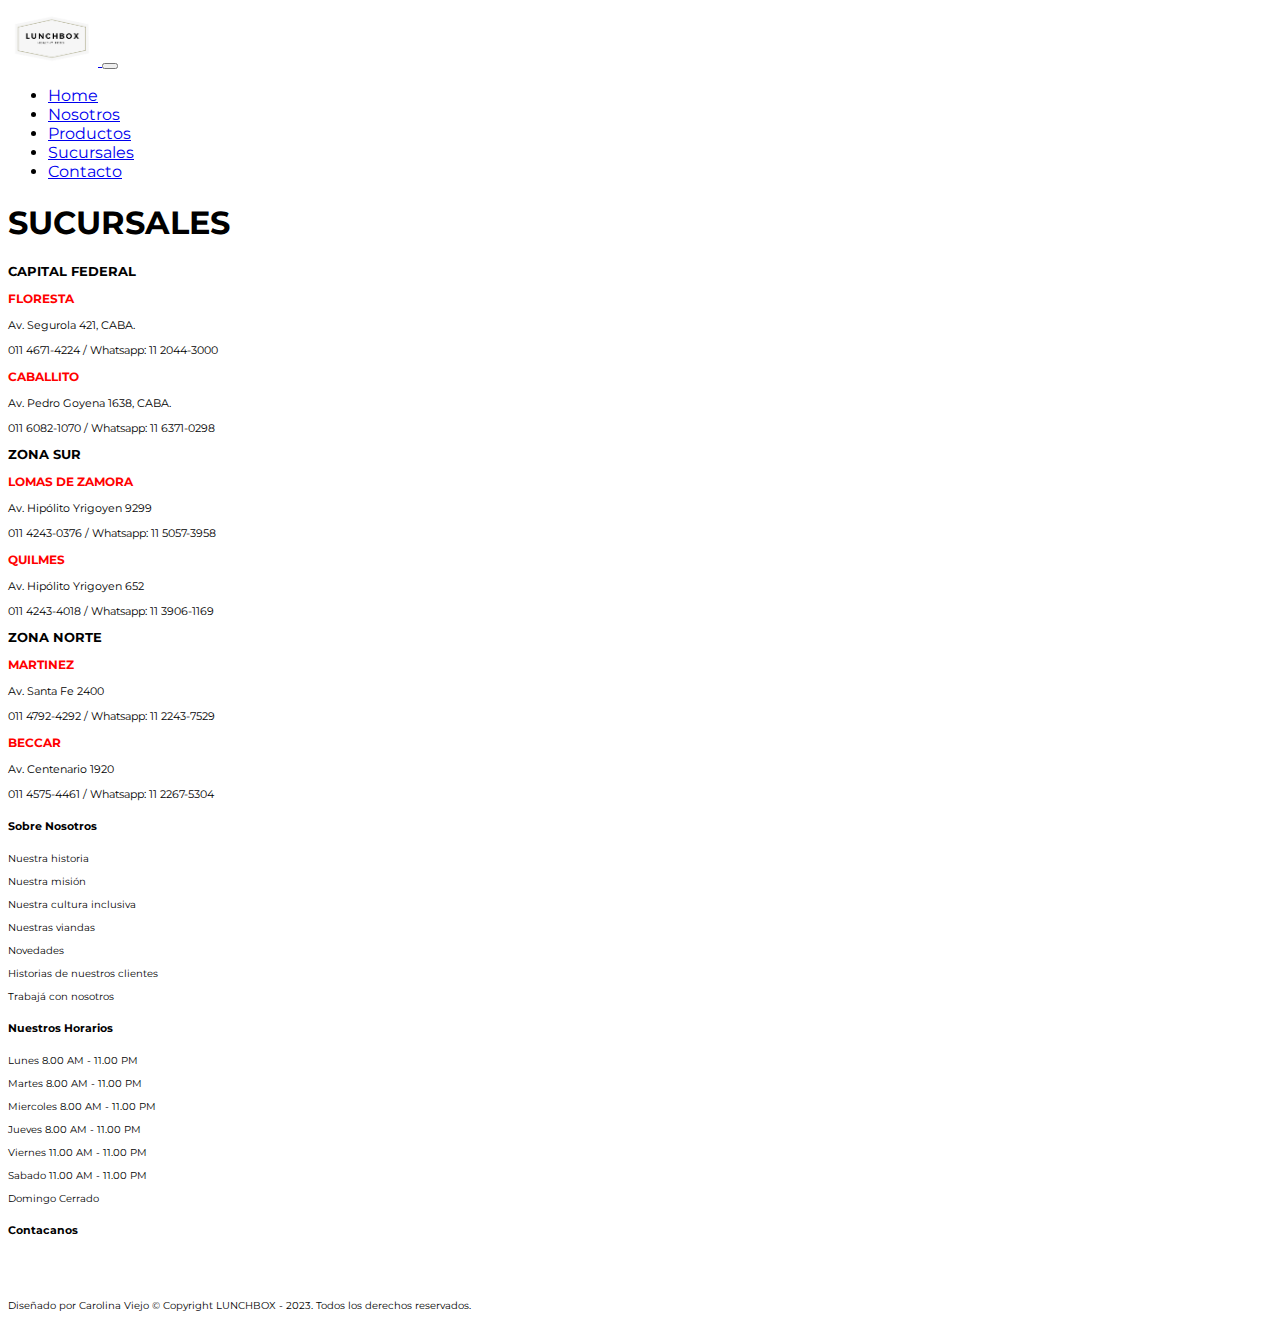
<file: paginas/sucursales.html>
<!DOCTYPE html>
<html lang="en">

<head>
	<title>LUNCHBOX</title>
	<link rel="shortcut icon" href="../multimedia/imagenes/logo_favicon.png" type="image/x-icon">
	<!-- Required meta tags -->
	<meta charset="utf-8">
	<meta name="viewport" content="width=device-width, initial-scale=1">

	<meta name="description" content="Encontrá tu tienda más cercana y conocenos. 
				Armá tu menú semanal y retiralo en la tienda o te lo enviamos a tu domicilio">
	<meta name="keywords" content="sucursales comida saludable, retiro en sucursales, retiro de viandas">

	<!-- Bootstrap CSS -->
	<link href="https://cdn.jsdelivr.net/npm/bootstrap@5.3.2/dist/css/bootstrap.min.css" rel="stylesheet"
		integrity="sha384-T3c6CoIi6uLrA9TneNEoa7RxnatzjcDSCmG1MXxSR1GAsXEV/Dwwykc2MPK8M2HN" crossorigin="anonymous">
	<link rel="stylesheet" href="../estilos/estilos.css">
</head>

<body>
	<header>
		<nav class="navbar navbar-expand-lg navbar-dark fixed-top bg-dark">
			<div class="container text-center">
				<a href="#" class="navbar-brand">
					<img src="../multimedia/imagenes/logo_lunchbox.png" alt="Logo LUNCHBOX">
				</a>
				<button class="navbar-toggler navbar-dark" type="button" data-bs-toggle="collapse"
					data-bs-target="#mainNav" aria-controls="mainNav" aria-expanded="false"
					aria-label="Barra de navegacion">
					<span class="navbar-toggler-icon navbar-dark"></span>
				</button>
				<div class="collapse navbar-collapse text-start" id="mainNav">
					<ul class="navbar-nav ms-auto mb-2 mb-lg-0">
						<li class="nav-item">
							<a class="nav-link link-light" href="../index.html">Home</a>
						</li>
						<li class="nav-item">
							<a class="nav-link link-light" href="./nosotros.html">Nosotros</a>
						</li>
						<li class="nav-item">
							<a class="nav-link link-light" href="./productos.html">Productos</a>
						</li>
						<li class="nav-item">
							<a class="nav-link link-light" href="#">Sucursales</a>
						</li>
						<li class="nav-item">
							<a class="nav-link link-light" href="./contacto.html">Contacto</a>
						</li>
					</ul>
				</div>
			</div>
		</nav>
	</header>
	<main>
		<section class="mt-5 mt-md-5 mt-lg-5">
			<div class=" container">
				<div class="row">
					<div class="col-12 col-md-12 col-lg-12 mb-5 mt-md-5">
						<h1
							class="text-black text-start fs-3 mt-5 mt-md-5 mt-lg-5 pt-3 pt-md-3 pt-lg-3 ms-2 ms-md-2 ms-lg-2">
							SUCURSALES
						</h1>
						<div class="row row-cols-3 mt-md-5">
							<div class="col-12 col-md-4 col-lg-4">
								<h2 class="text-center zona-title">CAPITAL FEDERAL</h2>
								<div class="row text-center">
									<div class="col">
										<h3 class="barrio-title">FLORESTA</h3>
										<p class=" mb-md-2 datos-size">Av. Segurola 421, CABA.</p>
										<p class="mb-md-4 datos-size">011 4671-4224 / Whatsapp: 11 2044-3000</p>
									</div>
								</div>
								<div class="row text-center">
									<div class="col">
										<h3 class="barrio-title">CABALLITO</h3>
										<p class=" mb-md-2 datos-size">Av. Pedro Goyena 1638, CABA.</p>
										<p class="mb-md-5 datos-size">011 6082-1070 / Whatsapp: 11 6371-0298</p>
									</div>
								</div>
							</div>
							<div class="col-12 col-md-4 col-lg-4">
								<h2 class="text-center zona-title">ZONA SUR</h2>
								<div class="row text-center">
									<div class="col">
										<h3 class="barrio-title">LOMAS DE ZAMORA</h3>
										<p class=" mb-md-2 datos-size">Av. Hipólito Yrigoyen 9299</p>
										<p class="mb-md-4 datos-size">011 4243-0376 / Whatsapp: 11 5057-3958</p>
									</div>
								</div>
								<div class="row text-center">
									<div class="col">
										<h3 class="barrio-title">QUILMES</h3>
										<p class=" mb-md-2 datos-size">Av. Hipólito Yrigoyen 652</p>
										<p class="mb-md-5 datos-size">011 4243-4018 / Whatsapp: 11 3906-1169</p>
									</div>
								</div>
							</div>
							<div class="col-12 col-md-4 col-lg-4">
								<h2 class="text-center zona-title">ZONA NORTE</h2>
								<div class="row text-center">
									<div class="col">
										<h3 class="barrio-title">MARTINEZ</h3>
										<p class=" mb-md-2 datos-size">Av. Santa Fe 2400</p>
										<p class="mb-md-4 datos-size">011 4792-4292 / Whatsapp: 11 2243-7529</p>
									</div>
								</div>
								<div class="row text-center">
									<div class="col">
										<h3 class="barrio-title">BECCAR</h3>
										<p class=" mb-md-2 datos-size">Av. Centenario 1920</p>
										<p class="mb-md-5 datos-size">011 4575-4461 / Whatsapp: 11 2267-5304</p>
									</div>
								</div>
							</div>
						</div>
					</div>
				</div>
			</div>
		</section>
	</main>
	<footer class="bg-black text-white pt-3 pb-2">
		<div class="container text-start text-md-start text-lg-start">
			<div class="row text-start text-md-start text-lg-start mb-2 mb-md-2 mb-lg-2">
				<div class="col-12 col-md-12 col-lg-4 mt-3 text-center">
					<h5 class="text-uppercase mb-2 font-weight-bold footer-title-size">Sobre Nosotros</h5>
					<div class="mb-1 font-size">
						<p class="p-margin">Nuestra historia</p>
					</div>
					<div class="mb-1 font-size">
						<p class="p-margin">Nuestra misión</p>
					</div>
					<div class="mb-1 font-size">
						<p class="p-margin">Nuestra cultura inclusiva</p>
					</div>
					<div class="mb-1 font-size">
						<p class="p-margin">Nuestras viandas</p>
					</div>
					<div class="mb-1 font-size">
						<p class="p-margin">Novedades</p>
					</div>
					<div class="mb-1 font-size">
						<p class="p-margin">Historias de nuestros clientes</p>
					</div>
					<div class="mb-1 font-size">
						<p class="p-margin">Trabajá con nosotros</p>
					</div>
				</div>
				<div class="col-12 col-md-12 col-lg-4 mt-3 text-center">
					<h5 class="text-uppercase mb-2 font-weight-bold footer-title-size">Nuestros Horarios</h5>
					<div class="mb-1 font-size">
						<p class="p-margin">Lunes 8.00 AM - 11.00 PM</p>
					</div>
					<div class="mb-1 font-size">
						<p class="p-margin">Martes 8.00 AM - 11.00 PM</p>
					</div>
					<div class="mb-1 font-size">
						<p class="p-margin">Miercoles 8.00 AM - 11.00 PM</p>
					</div>
					<div class="mb-1 font-size">
						<p class="p-margin">Jueves 8.00 AM - 11.00 PM</p>
					</div>
					<div class="mb-1 font-size">
						<p class="p-margin">Viernes 11.00 AM - 11.00 PM</p>
					</div>
					<div class="mb-1 font-size">
						<p class="p-margin">Sabado 11.00 AM - 11.00 PM</p>
					</div>
					<div class="mb-1 font-size">
						<p class="p-margin">Domingo Cerrado</p>
					</div>
				</div>
				<div class="col-12 col-md-12 col-lg-4 mt-3">
					<h5 class="text-uppercase text-center mb-2 font-weight-bold footer-title-size">Contacanos</h5>
					<div class="d-md-block text-center icons-social">
						<!--fb-->
						<a target="_blank" href="https://facebook.com/">
							<img src="../multimedia/imagenes/icono_facebook.png" alt="Facebook"></a>
						<!--ig-->
						<a target="_blank" href="https://instagram.com/">
							<img src="../multimedia/imagenes/icono_instagram.png" alt="Instagram"></a>

						<a target="_blank" href="https://youtube.com/">
							<img src="../multimedia/imagenes/icono_youtube.png" alt="Youtube"></a>
					</div>
				</div>
			</div>
			<p class="text-center text-white mt-md-3 font-size">Diseñado por Carolina Viejo © Copyright LUNCHBOX - 2023.
				Todos los
				derechos reservados.</p>
		</div>
	</footer>
	<!-- Optional JavaScript -->
	<!-- jQuery first, then Popper.js, then Bootstrap JS -->
	<script src=" https://code.jquery.com/jquery-3.3.1.slim.min.js"
		integrity="sha384-q8i/X+965DzO0rT7abK41JStQIAqVgRVzpbzo5smXKp4YfRvH+8abtTE1Pi6jizo" crossorigin="anonymous">
	</script>
	<script src="https://cdn.jsdelivr.net/npm/@popperjs/core@2.11.8/dist/umd/popper.min.js"
		integrity="sha384-I7E8VVD/ismYTF4hNIPjVp/Zjvgyol6VFvRkX/vR+Vc4jQkC+hVqc2pM8ODewa9r" crossorigin="anonymous">
	</script>
	<script src="https://cdn.jsdelivr.net/npm/bootstrap@5.3.2/dist/js/bootstrap.min.js"
		integrity="sha384-BBtl+eGJRgqQAUMxJ7pMwbEyER4l1g+O15P+16Ep7Q9Q+zqX6gSbd85u4mG4QzX+" crossorigin="anonymous">
	</script>
</body>

</html>
</file>
<file: estilos/estilos.css>
@import url('https://fonts.googleapis.com/css2?family=Montserrat:wght@300;400;600&display=swap');

/*------ GENERAL STYLE ------*/
*{
	font-family: 'Montserrat', sans-serif;
}

/*------ SECTIONS ------*/

/*------> NAV*/

.navbar-brand img {
	width: 90px;
}

/*.navbar a{
	font-weight: 600;
	font-size: 18px;
}*/

.nav-link:hover {
	color: cyan;
	box-shadow: inset 0 -2.5px 0 0 cyan; 
  }

/*------> CAROUSEL*/

.carousel-display{
	display: block;
}

.carousel-item{
	min-height: 400px;
}

.carousel-inner::before{
	content: '';
	position: absolute;
	width: 100%;
	height: 100%;
	top: 0;
	left: 0;
	z-index: 1;
}

  /*-------> SECCION 1*/
.seccion-delicioso{
	background-image:url("../multimedia/imagenes/delicioso.jpg") ;
}

.fresco-title{
	font-size: 48px
}

  .icons-social-networks a{
	--size:40px;
	width:var(--size);
	height: var(--size);
	display: inline-flex;
	justify-content: center;
	align-items: center;
  }

  .icons-social-networks a img{
	transition: all 300ms ease-in-out;
    width: 30px;
  }
  /*------> SECCION 2*/
  .personaliza{
	background-color: whitesmoke;
	height: 200px;
  }
  /*------> SECCION 4*/
  .menu{
	background: url(../multimedia/imagenes/menu.png);
	height: 200px;
  }
  /*------> FOOTER*/
.footer-icons{
	background-color: black;
}
.nosotros-ul {
    list-style: none;
}

.icons-social a img{
	transition: all 300ms ease-in-out;
    width: 30px;
  }

.font-size {
	font-size: 10px;
}

.p-margin{
	margin-bottom: 0px;
}

.footer-title-size{
	font-size: 11px;
}

  /*------>PAGINA NOSOTROS*/
  .sobre-nosotros{
	background: url("../multimedia/imagenes/imagen_nosotros_nuevo.jpg");
  }
  .elegirnos-ul li img{
	transition: all 300ms ease-in-out;
    width: 40px;
  }

  /*------> PAGINA CONTACTO*/
.contactanos{
	background: url("../multimedia/imagenes/imagen_formulario.jpg");
}

/*------> PAGINA SUCURSALES*/

.zona-title{
	font-size: 13px;
}

.barrio-title{
	font-size: 12px;
	color: red;
}

.datos-size{
	font-size: 11px;
}

/*------> PAGINA PRODUCTOS*/
.card img{
	width: 150px;
	height: 150px;
}

@media screen and (min-width: 500px) and (max-width: 1029px){
	.carousel-display{
		display: none;
	}
	.form-bakground{
		background-color: black;
		height: 400px;
		margin-top: 25px;
	}
}
</file>
